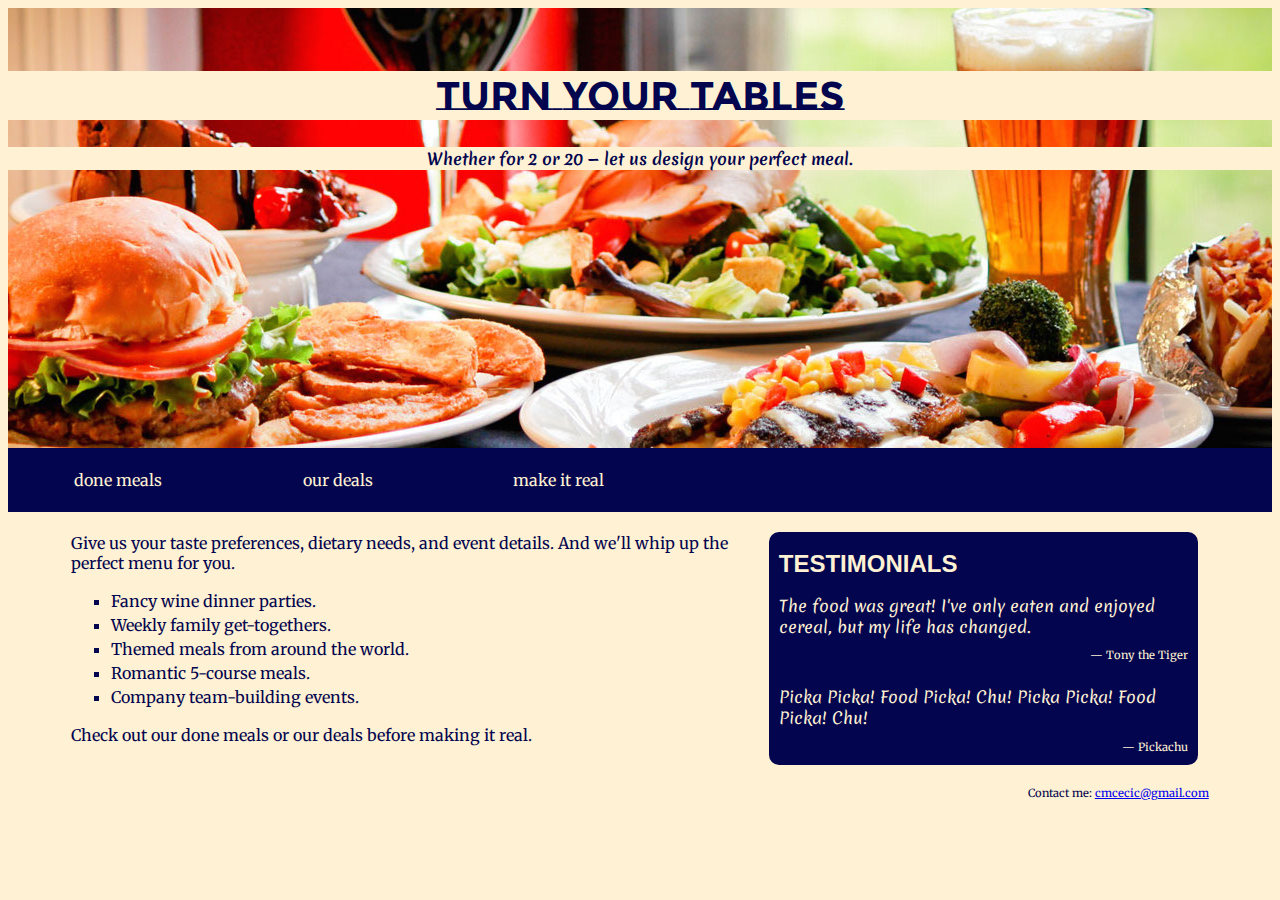
<file: final_project/index.html>
<!DOCTYPE html>
<html>
<head>
	<title>Turn Your Tables</title>
	<link rel="stylesheet" type="text/css" href="css/style.css">
	<meta name="viewport" content="width=device-width, initial-scale=1">
</head>
<body>
	<div class="wrapper">
		<header id="index">
			<br><br>
			<h1>Turn Your Tables</h1>
			<p id="slogan">Whether for 2 or 20 &mdash; let us design your perfect meal.</p>
		</header>
		<nav class="clearfix">
			<ul id="nav">
    			<li><a href="meals.html">done meals</a></li>
    			<li><a href="deals.html">our deals</a></li>
    			<li><a href="real.html">make it real</a></li>
    		</ul>
    	</nav>
		<section id="one" class="clearfix">
			<section id="two_column" class="clearfix">
				<article class="description" id="left">
					<p>Give us your taste preferences, dietary needs, and event details. And we'll whip up the perfect menu for you.</p>
					<ul>
						<li>Fancy wine dinner parties.</li>
						<li>Weekly family get-togethers.</li>
						<li>Themed meals from around the world.</li>
						<li>Romantic 5-course meals.</li>
						<li>Company team-building events.</li>
					</ul>
					<p>Check out our done meals or our deals before making it real.</p>
				</article>
				<aside id="right">
					<h2 class="aside">Testimonials</h2>
					<p class="testimonial_quote">The food was great! I've only eaten and enjoyed cereal, but my life has changed.</p>
					<p class="testimonial_person">&mdash; Tony the Tiger</p>
					<br>
					<p class="testimonial_quote">Picka Picka! Food Picka! Chu! Picka Picka! Food Picka! Chu!</p>
					<p class="testimonial_person">&mdash; Pickachu</p>
				</aside>
			</section>
			<footer>
				<p id="contact">Contact me: <a href="mailto:name@email.com">cmcecic@gmail.com</a></p>
			</footer>
		</section>
	</div>
</body>
</html>
</file>
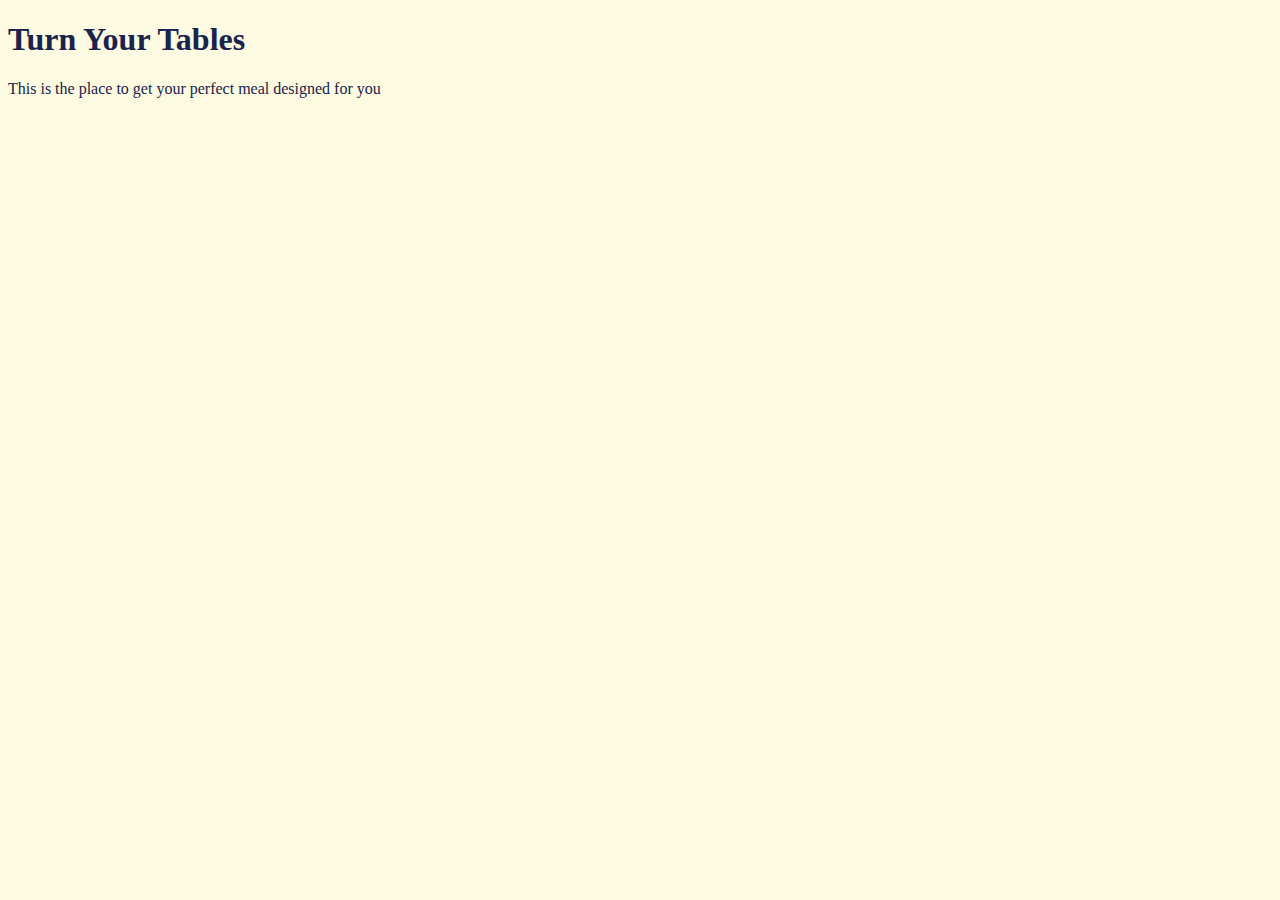
<file: unit_1/index.html>
<!DOCTYPE html>
<html>
<head>
	<title>Turn Your Tables</title>
	<link rel="stylesheet" type="text/css" href="css/style.css">
</head>
<body>
	<h1>Turn Your Tables</h1>
	<p>This is the place to get your perfect meal designed for you</p>
</body>
</html>
</file>
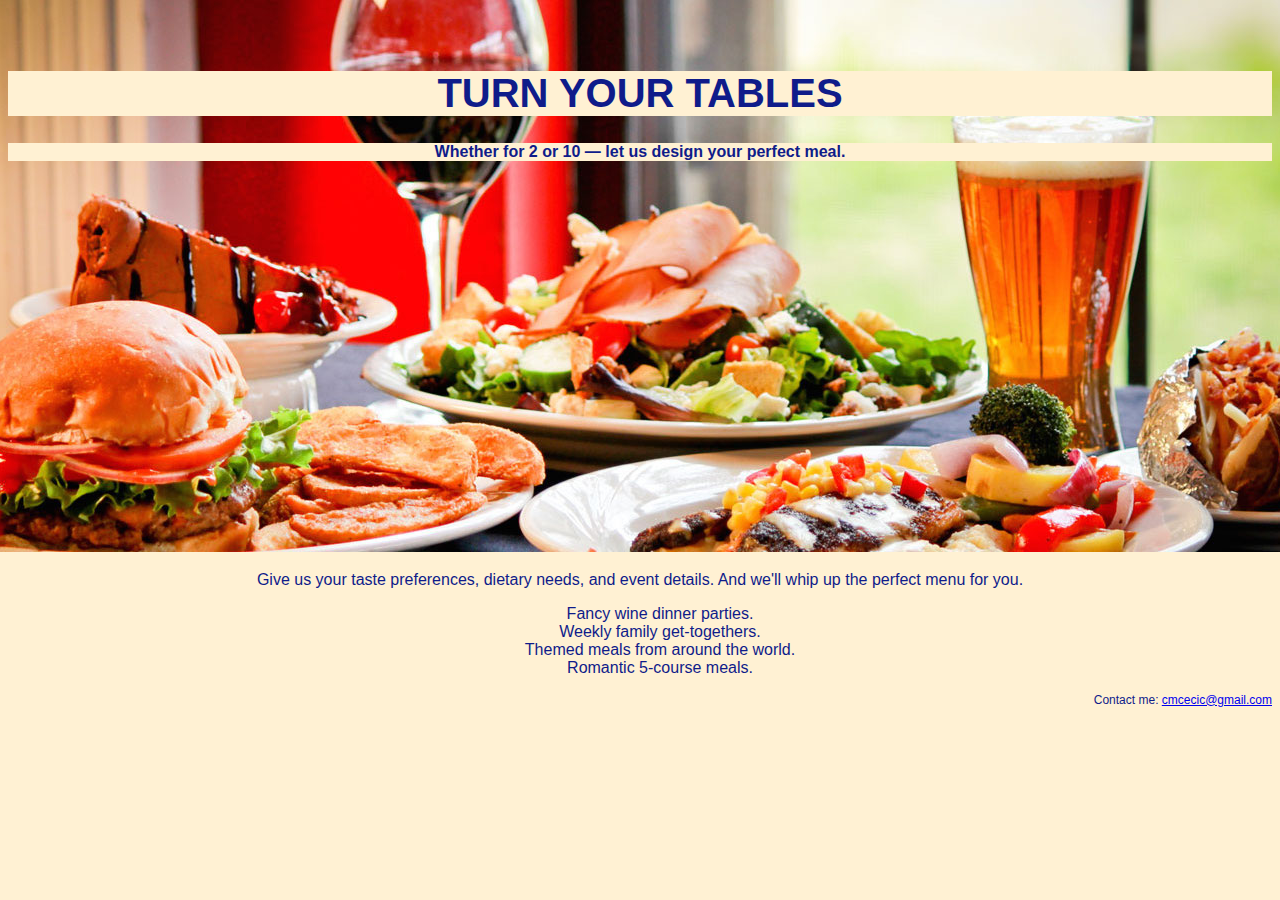
<file: unit_3/index.html>
<!DOCTYPE html>
<html>
<head>
	<title>Turn Your Tables</title>
	<link rel="stylesheet" type="text/css" href="css/style.css">
</head>
<body>
	<br><br>
	<h1>Turn Your Tables</h1>
	<p id="slogan">Whether for 2 or 10 &mdash; let us design your perfect meal.</p>
	<br><br><br><br><br><br><br><br><br><br><br><br><br><br><br><br><br><br><br><br><br>
	<p>Give us your taste preferences, dietary needs, and event details. And we'll whip up the perfect menu for you.</p>
	<ul>
		<li>Fancy wine dinner parties.</li>
		<li>Weekly family get-togethers.</li>
		<li>Themed meals from around the world.</li>
		<li>Romantic 5-course meals.</li>
	</ul>
	<p id="contact">Contact me: <a href="mailto:name@email.com">cmcecic@gmail.com</a></p>
</body>
</html>
</file>
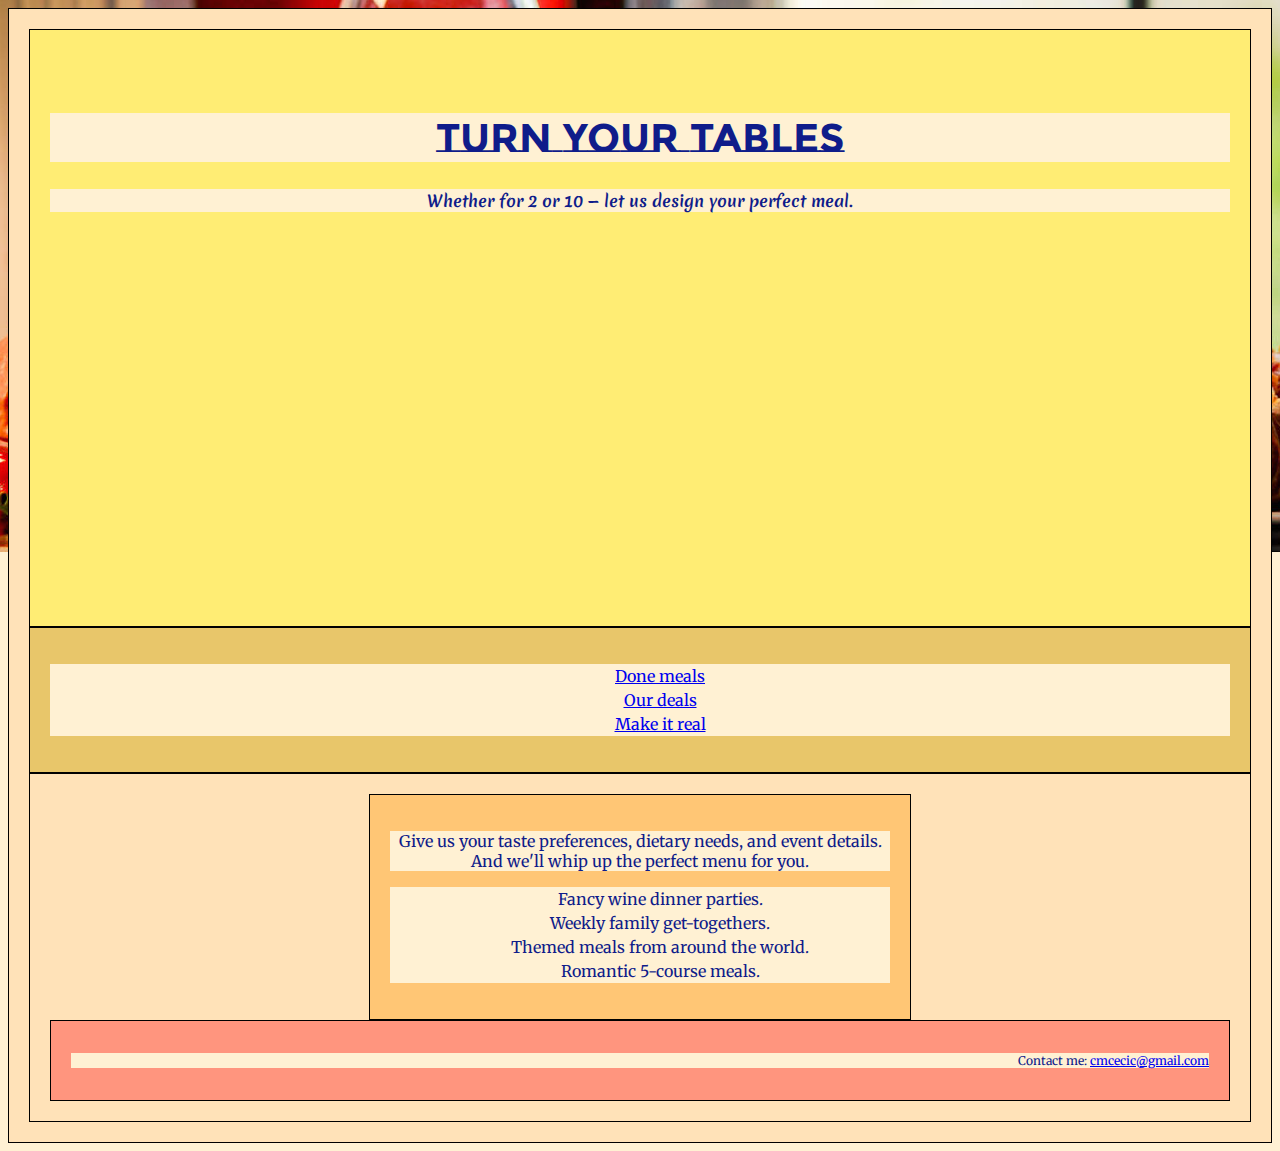
<file: unit_5/index.html>
<!DOCTYPE html>
<html>
<head>
	<title>Turn Your Tables</title>
	<link rel="stylesheet" type="text/css" href="css/style.css">
</head>
<body>
	<div class="wrapper">
		<header>
			<br><br>
			<h1>Turn Your Tables</h1>
			<p id="slogan">Whether for 2 or 10 &mdash; let us design your perfect meal.</p>
			<br><br><br><br><br><br><br><br><br><br><br><br><br><br><br><br><br><br><br><br><br>
		</header>
		<nav>
			<ul>
    			<li><a href="#meal">Done meals</a></li>
    			<li><a href="#deal">Our deals</a></li>
    			<li><a href="#real">Make it real</a></li>
    		</ul>
    	</nav>
		<section id="one">
			<article class="description">
				<p>Give us your taste preferences, dietary needs, and event details. And we'll whip up the perfect menu for you.</p>
				<ul>
					<li>Fancy wine dinner parties.</li>
					<li>Weekly family get-togethers.</li>
					<li>Themed meals from around the world.</li>
					<li>Romantic 5-course meals.</li>
				</ul>
			</article>
			<footer>
				<p id="contact">Contact me: <a href="mailto:name@email.com">cmcecic@gmail.com</a></p>
			</footer>
		</section>
	</div>
</body>
</html>
</file>
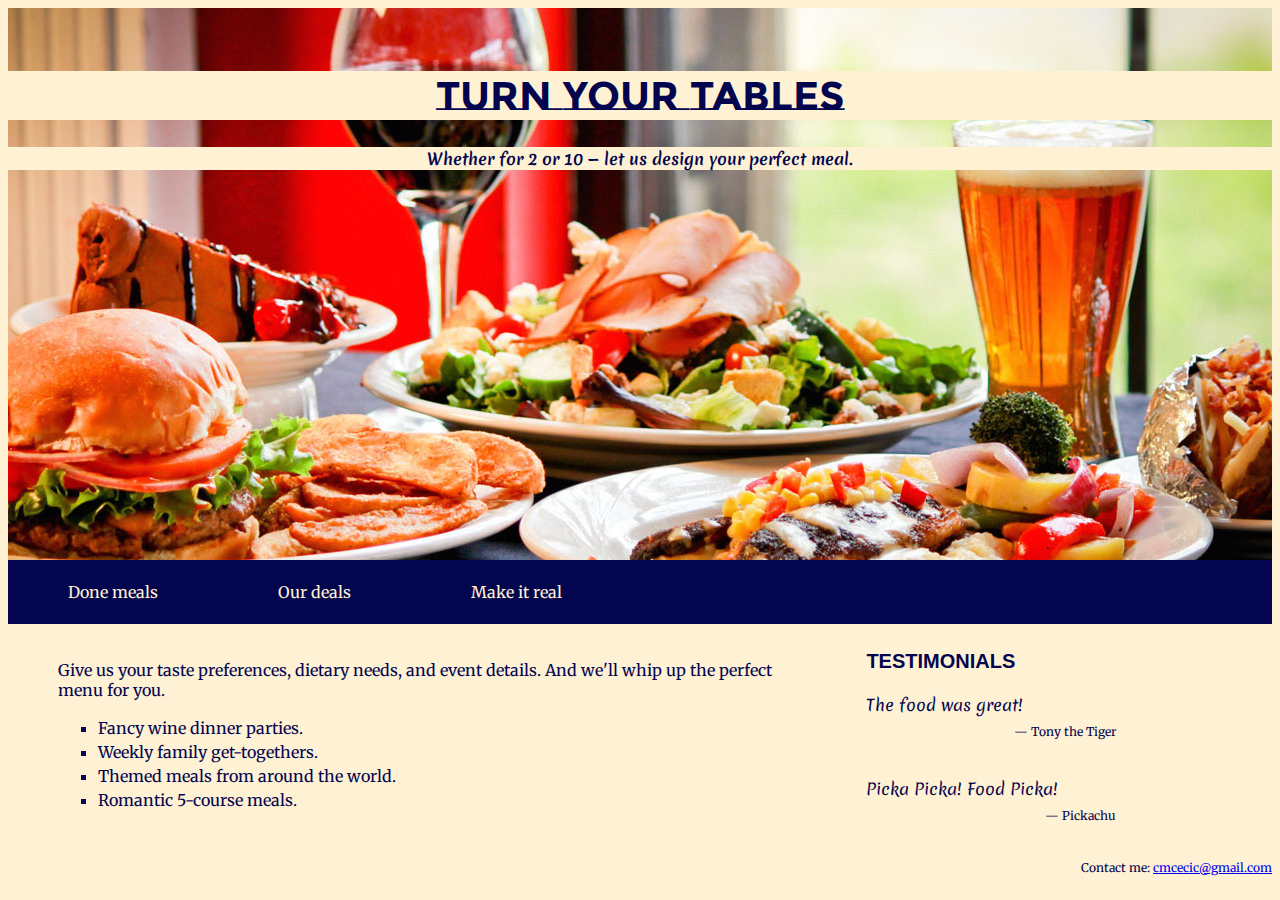
<file: unit_6/index.html>
<!DOCTYPE html>
<html>
<head>
	<title>Turn Your Tables</title>
	<link rel="stylesheet" type="text/css" href="css/style.css">
</head>
<body>
	<div class="wrapper">
		<header>
			<br><br>
			<h1>Turn Your Tables</h1>
			<p id="slogan">Whether for 2 or 10 &mdash; let us design your perfect meal.</p>
		</header>
		<nav class="clearfix">
			<ul id="nav">
    			<li><a href="#meal">Done meals</a></li>
    			<li><a href="#deal">Our deals</a></li>
    			<li><a href="#real">Make it real</a></li>
    		</ul>
    	</nav>
		<section id="one" class="clearfix">
			<section id="two_column" class="clearfix">
				<article class="description" id="left">
					<p>Give us your taste preferences, dietary needs, and event details. And we'll whip up the perfect menu for you.</p>
					<ul>
						<li>Fancy wine dinner parties.</li>
						<li>Weekly family get-togethers.</li>
						<li>Themed meals from around the world.</li>
						<li>Romantic 5-course meals.</li>
					</ul>
				</article>
				<aside id="right">
					<h2>Testimonials</h2>
					<p class="testimonial_quote">The food was great!</p>
					<p class="testimonial_person">&mdash; Tony the Tiger</p>
					<br>
					<p class="testimonial_quote">Picka Picka! Food Picka!</p>
					<p class="testimonial_person">&mdash; Pickachu</p>
				</aside>
			</section>
			<footer>
				<p id="contact">Contact me: <a href="mailto:name@email.com">cmcecic@gmail.com</a></p>
			</footer>
		</section>
	</div>
</body>
</html>
</file>
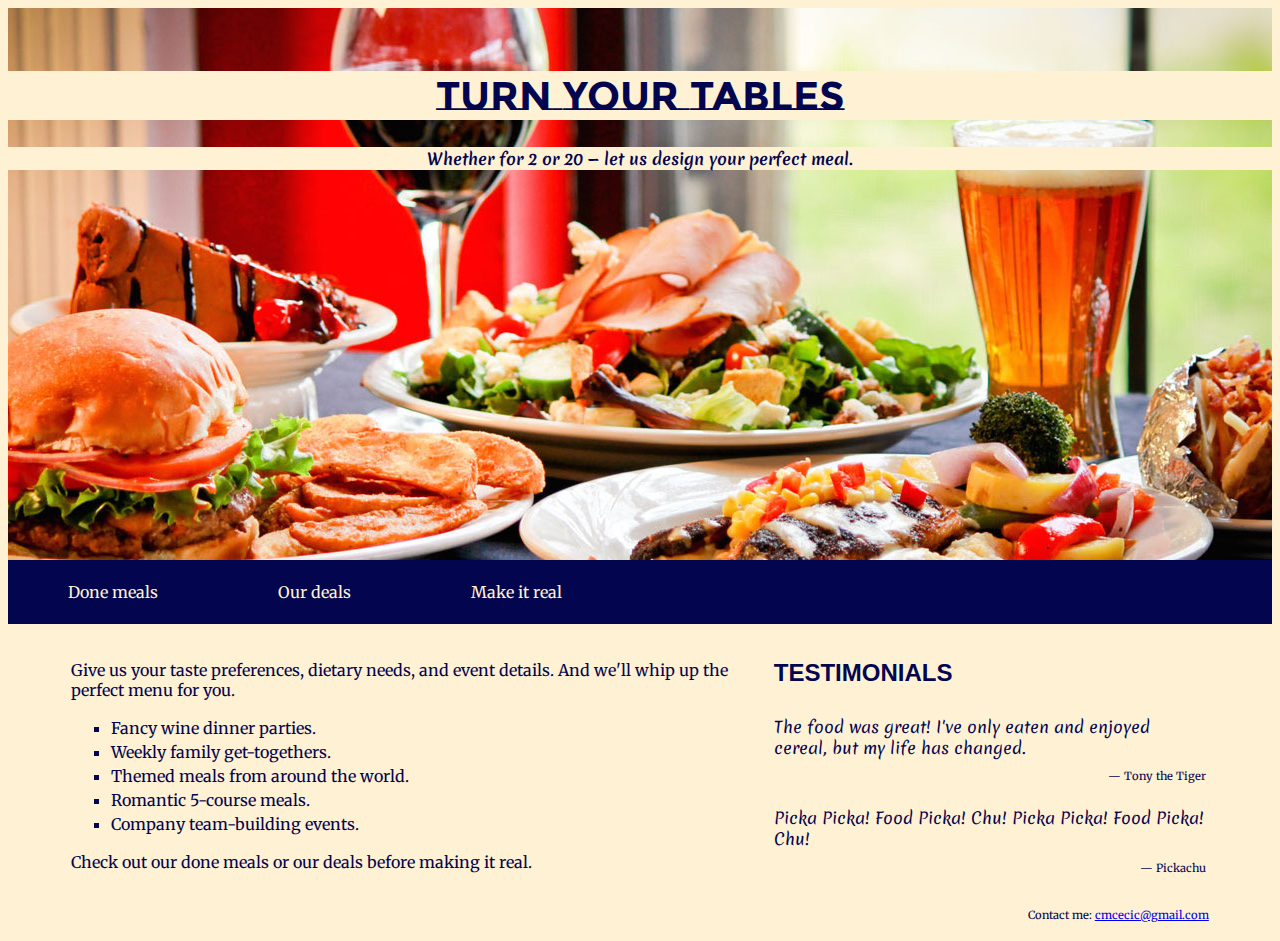
<file: unit_8/index.html>
<!DOCTYPE html>
<html>
<head>
	<title>Turn Your Tables</title>
	<link rel="stylesheet" type="text/css" href="css/style.css">
	<meta name="viewport" content="width=device-width, initial-scale=1">
</head>
<body>
	<div class="wrapper">
		<header>
			<br><br>
			<h1>Turn Your Tables</h1>
			<p id="slogan">Whether for 2 or 20 &mdash; let us design your perfect meal.</p>
		</header>
		<nav class="clearfix">
			<ul id="nav">
    			<li><a href="#meal">Done meals</a></li>
    			<li><a href="#deal">Our deals</a></li>
    			<li><a href="#real">Make it real</a></li>
    		</ul>
    	</nav>
		<section id="one" class="clearfix">
			<section id="two_column" class="clearfix">
				<article class="description" id="left">
					<p>Give us your taste preferences, dietary needs, and event details. And we'll whip up the perfect menu for you.</p>
					<ul>
						<li>Fancy wine dinner parties.</li>
						<li>Weekly family get-togethers.</li>
						<li>Themed meals from around the world.</li>
						<li>Romantic 5-course meals.</li>
						<li>Company team-building events.</li>
					</ul>
					<p>Check out our done meals or our deals before making it real.</p>
				</article>
				<aside id="right">
					<h2>Testimonials</h2>
					<p class="testimonial_quote">The food was great! I've only eaten and enjoyed cereal, but my life has changed.</p>
					<p class="testimonial_person">&mdash; Tony the Tiger</p>
					<br>
					<p class="testimonial_quote">Picka Picka! Food Picka! Chu! Picka Picka! Food Picka! Chu!</p>
					<p class="testimonial_person">&mdash; Pickachu</p>
				</aside>
			</section>
			<footer>
				<p id="contact">Contact me: <a href="mailto:name@email.com">cmcecic@gmail.com</a></p>
			</footer>
		</section>
	</div>
</body>
</html>
</file>
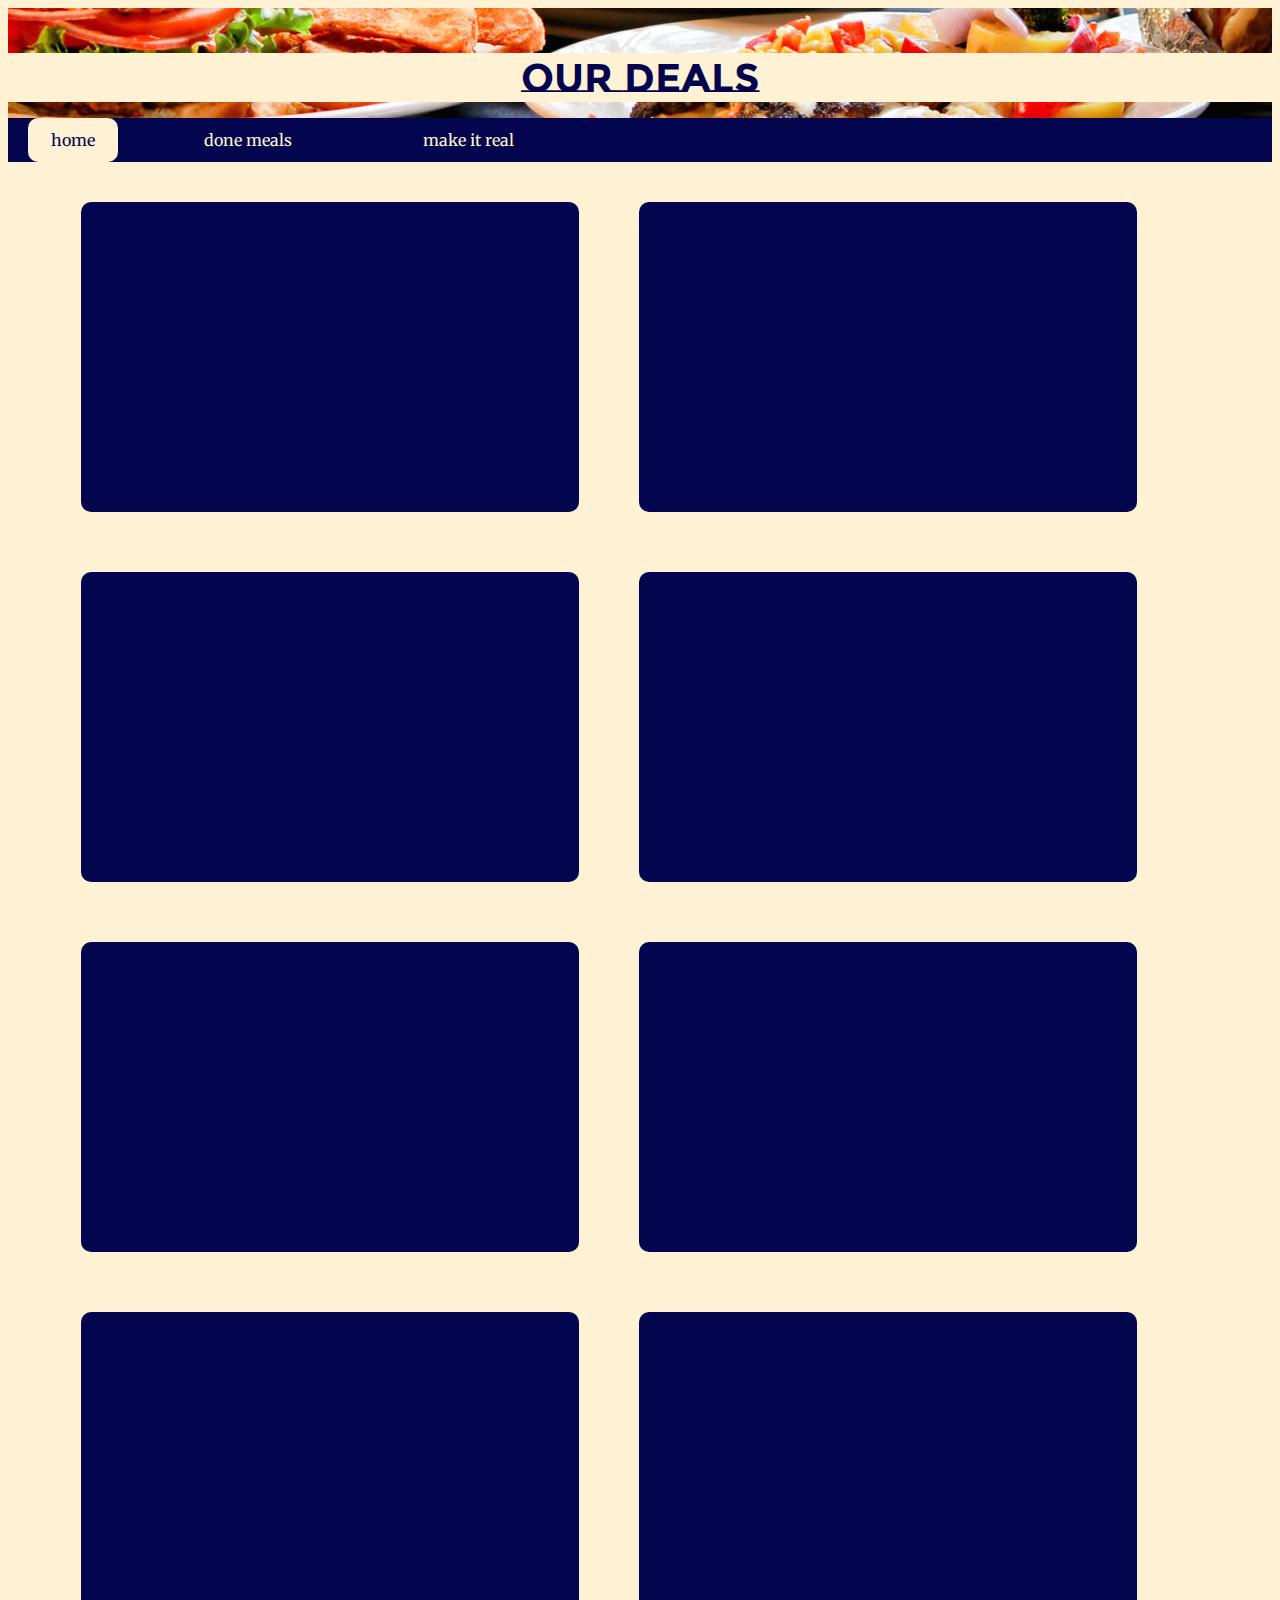
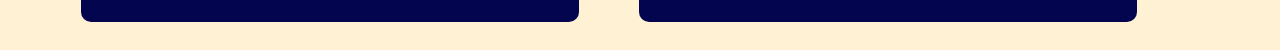
<file: final_project/deals.html>
<!DOCTYPE html>
<html>
<head>
	<title>Our deals</title>
	<link rel="stylesheet" type="text/css" href="css/style.css">
	<meta name="viewport" content="width=device-width, initial-scale=1">
</head>
<body>
	<div class="wrapper">
		<header>
			<br>
			<h1>Our deals</h1>
		</header>
		<nav class="clearfix">
			<ul id="nav_short">
    			<li id="blank"><a></a></li>
    			<li id="home" ><a href="index.html">home</a></li>
    			<li id="blank"><a></a></li>
    			<li><a href="meals.html">done meals</a></li>
    			<li><a href="real.html">make it real</a></li>
    		</ul>
    	</nav>
		<section id="one" class="clearfix">
			<section id="two_column" class="clearfix">
				<article class="details_left">
				</article>
				<article class="details_right">
				</article>
				<article class="details_left">
				</article>
				<article class="details_right">
				</article>
				<article class="details_left">
				</article>
				<article class="details_right">
				</article>
				<article class="details_left">
				</article>
				<article class="details_right">
				</article>
			</section>
		</section>
	</div>
</body>
</html>
</file>
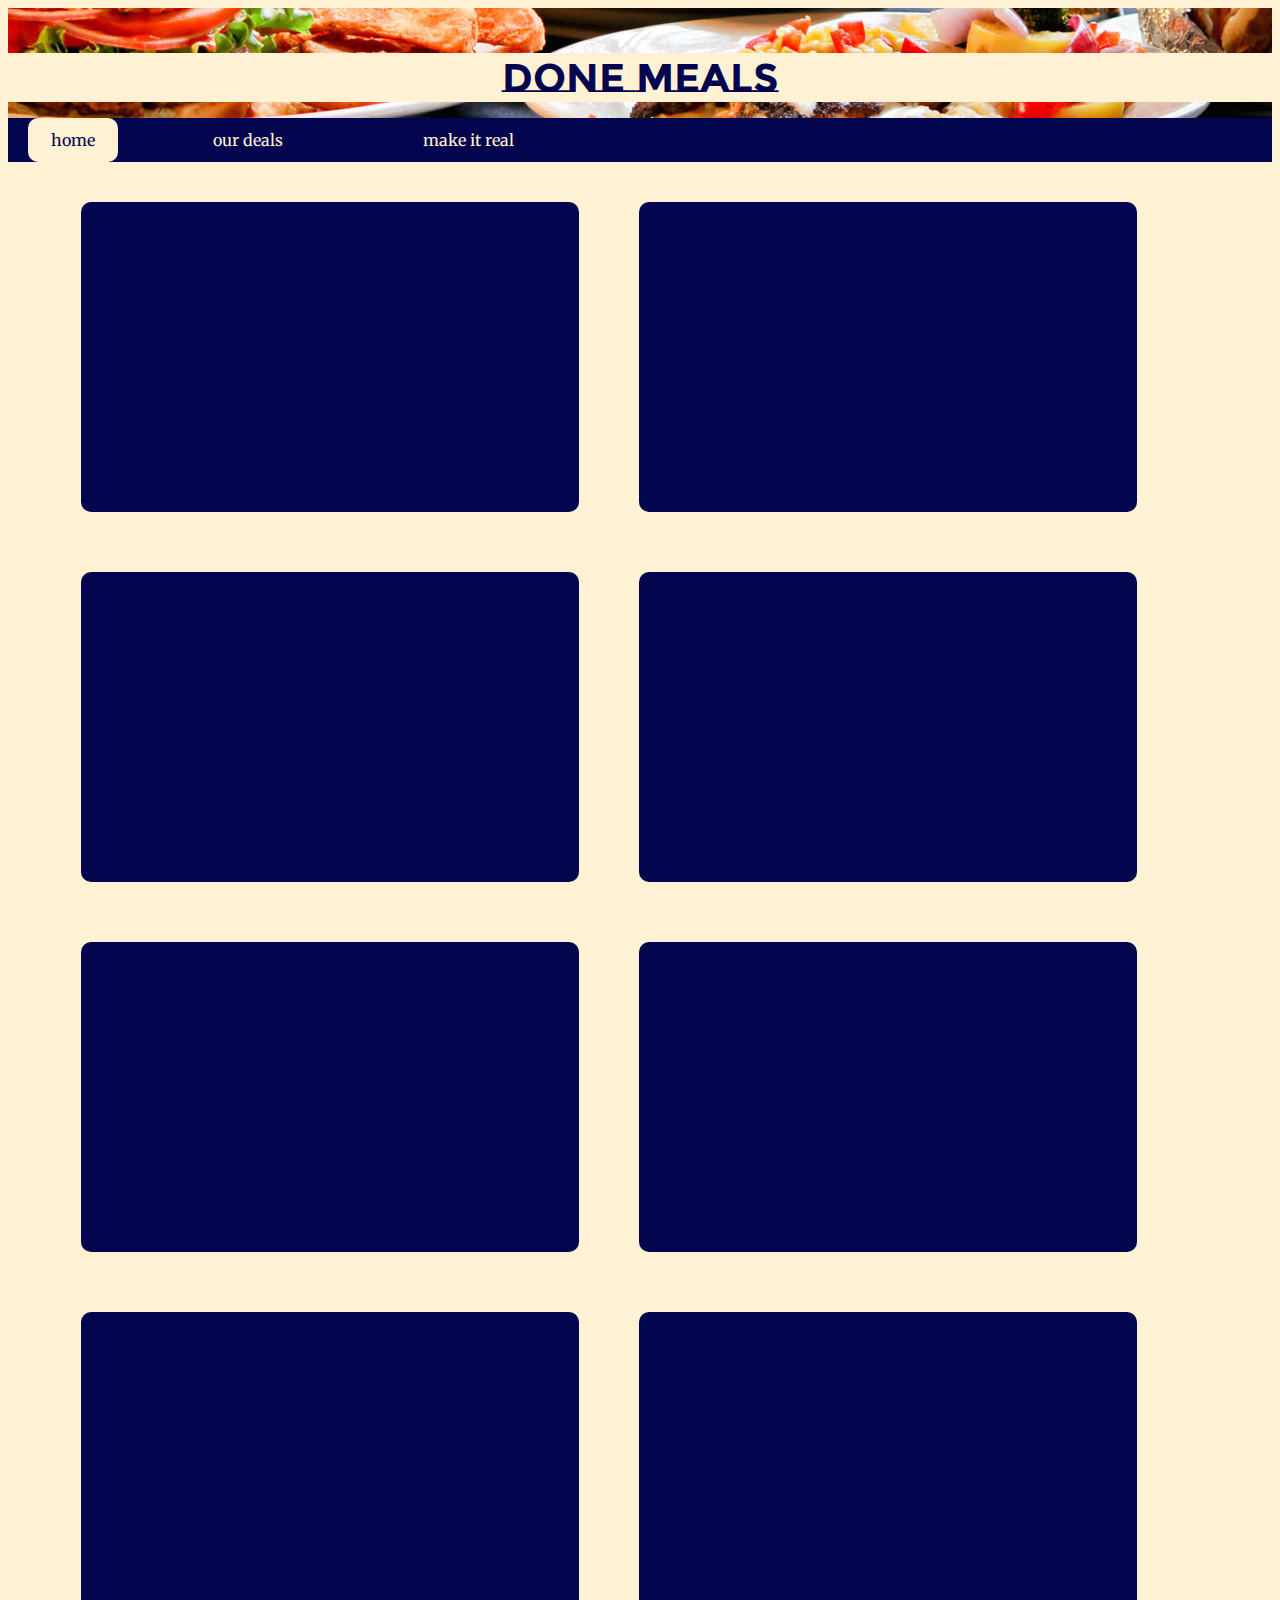
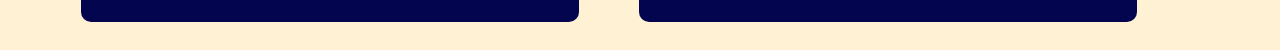
<file: final_project/meals.html>
<!DOCTYPE html>
<html>
<head>
	<title>Done meals</title>
	<link rel="stylesheet" type="text/css" href="css/style.css">
	<meta name="viewport" content="width=device-width, initial-scale=1">
</head>
<body>
	<div class="wrapper">
		<header>
			<br>
			<h1>Done meals</h1>
		</header>
		<nav class="clearfix">
			<ul id="nav_short">
    			<li id="blank"><a></a></li>
    			<li id="home" ><a href="index.html">home</a></li>
    			<li id="blank"><a></a></li>
    			<li><a href="deals.html">our deals</a></li>
    			<li><a href="real.html">make it real</a></li>
    		</ul>
    	</nav>
		<section id="one" class="clearfix">
			<section id="two_column" class="clearfix">
				<article class="details_left">
				</article>
				<article class="details_right">
				</article>
				<article class="details_left">
				</article>
				<article class="details_right">
				</article>
				<article class="details_left">
				</article>
				<article class="details_right">
				</article>
				<article class="details_left">
				</article>
				<article class="details_right">
				</article>
			</section>
		</section>
	</div>
</body>
</html>
</file>
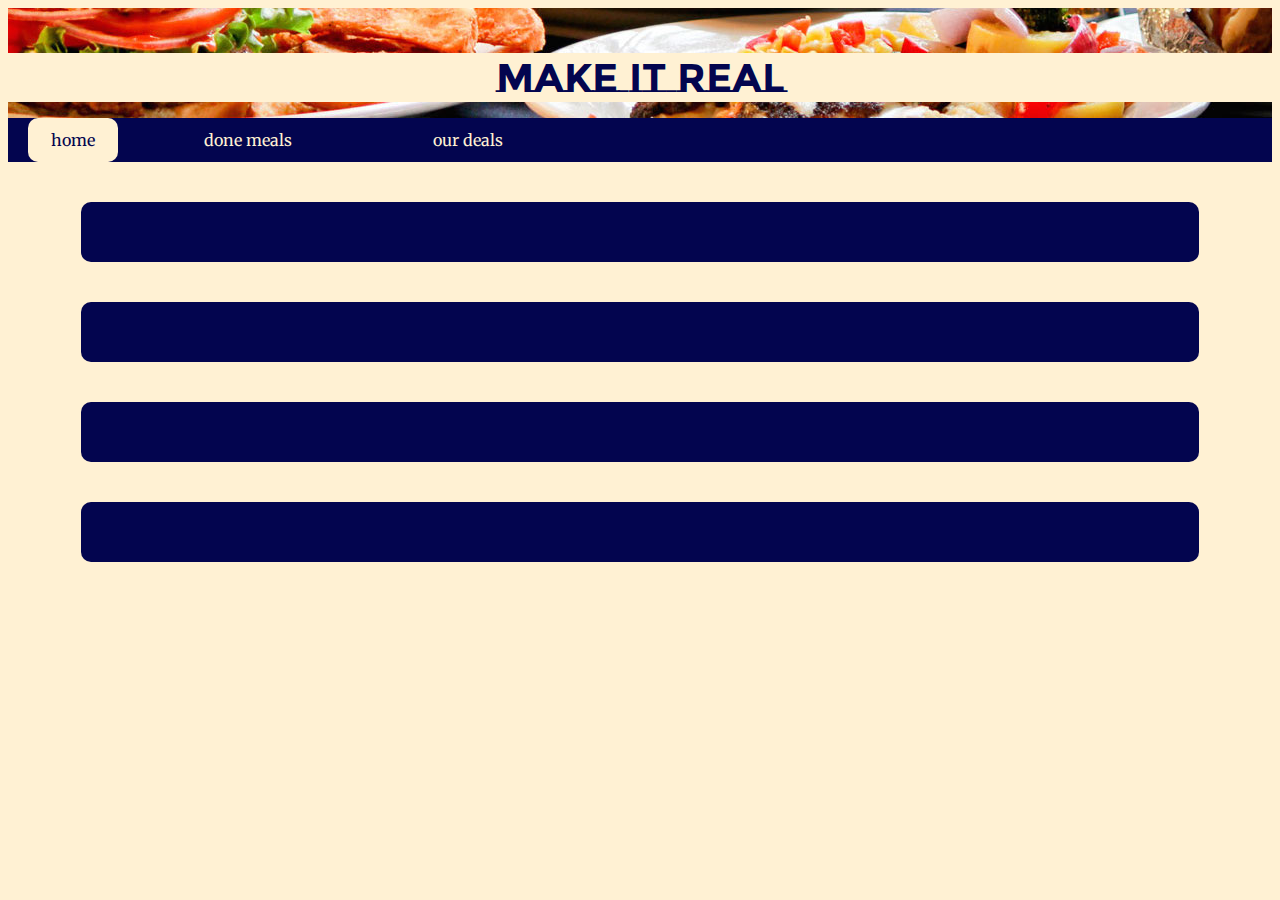
<file: final_project/real.html>
<!DOCTYPE html>
<html>
<head>
	<title>Make it real</title>
	<link rel="stylesheet" type="text/css" href="css/style.css">
	<meta name="viewport" content="width=device-width, initial-scale=1">
</head>
<body>
	<div class="wrapper">
		<header>
			<br>
			<h1>Make it real</h1>
		</header>
		<nav class="clearfix">
			<ul id="nav_short">
    			<li id="blank"><a></a></li>
    			<li id="home" ><a href="index.html">home</a></li>
    			<li id="blank"><a></a></li>
    			<li><a href="meals.html">done meals</a></li>
    			<li><a href="deals.html">our deals</a></li>
    		</ul>
    	</nav>
		<section id="one">
			<section id="two_column">
				<article class="form">
				</article>
				<article class="form">
				</article>
				<article class="form">
				</article>
				<article class="form">
				</article>
			</section>
		</section>
	</div>
</body>
</html>
</file>
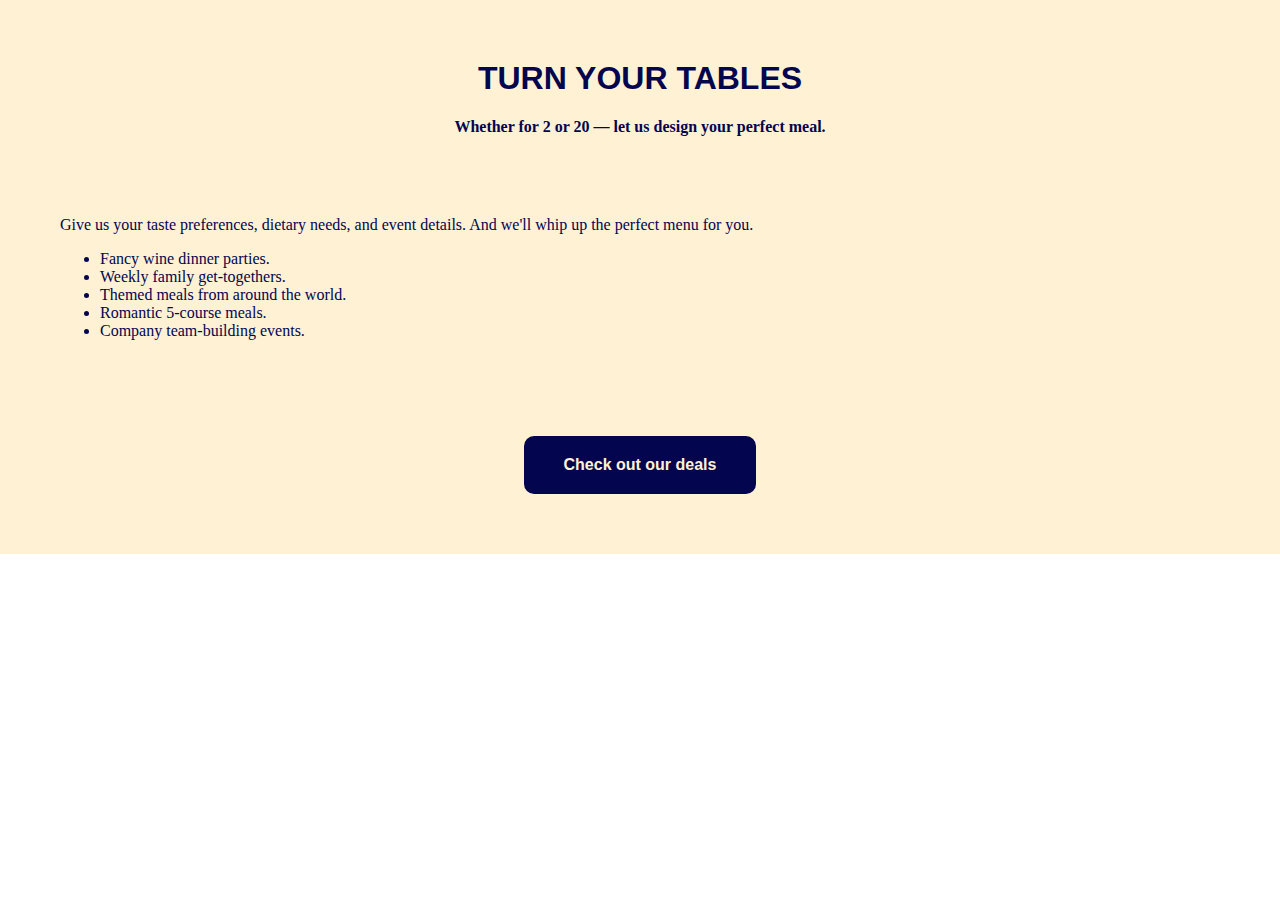
<file: unit_10/email.html>
<html>
<head>
	<title>Turn Your Tables</title>
	<style type=”text/css”>

	@media only screen and (max-device-width: 480px) {
		
		#whole {
			margin: 10px auto !important;
		}
		.top {
			font-size: 1.2em !important;
		}
		.body {
			font-size: .8em !important;
		}
	}

	</style>
</head>
<body style="margin: 0;">
	<table border="0" cellpadding="0" cellspacing="0" width="100%" align="center">
		<tr>
			<td align="center">
				<table style="background: #FFF1D3 url(http://misslilyscafeandcatering.com/wp-content/uploads/2015/05/table-food-pic.jpg) repeat center top;" cellpadding="20" cellspacing="40" border="0" width="100%" id="whole">
					<tr width="100%">
						<th style="color: #03054f; background-color: #FFF1D3;">
							<h1 style="color: #03054f; background-color: #FFF1D3; text-align: center; font-family: Helvetica, sans-serif; text-transform: uppercase;" width="100%" class="top">Turn Your Tables</h1>
							<p style="color: #03054f; background-color: #FFF1D3; font-family: 'Merienda', cursive; font-weight: bold; text-align: center;" id="slogan" class="top">Whether for 2 or 20 &mdash; let us design your perfect meal.</p>
						</th>
					</tr>
					<tr>
						<td style="color: #03054f; background-color: #FFF1D3; font-family: 'Merriweather', serif;">
							<p class="body">Give us your taste preferences, dietary needs, and event details. And we'll whip up the perfect menu for you.</p>
							<ul>
								<li class="body">Fancy wine dinner parties.</li>
								<li class="body">Weekly family get-togethers.</li>
								<li class="body">Themed meals from around the world.</li>
								<li class="body">Romantic 5-course meals.</li>
								<li class="body">Company team-building events.</li>
							</ul>
						</td>
					</tr>
					<tr>
						<td style="text-align: center;">
							<a href="https://cm1016.github.io/final_project/deals.html" style="background-color: #03054f; color: #FFF1D3; text-decoration: none; font-family: Helvetica, sans-serif; font-weight: bold; border-radius: 10px; padding: 20px 40px; display: inline-block;">Check out our deals</a>
						</td>
					</tr>
				</table>
			</td>
		</tr>
	</table>
</body>
</html>
</file>
<file: final_project/css/style.css>
@import url('https://fonts.googleapis.com/css?family=Merienda|Merriweather|Montserrat+Subrayada:400,700');

body {
    background-color: #FFF1D3;
}

.wrapper {
    width: 100%;
}

#one {
    padding-right: 5%;
    padding-left: 5%;
    width: 90%;
}

#two_column {
    padding: 0px;
}

article {
    padding: 20px;
    width: 60%;
    margin: auto;
}

.details_left {
    width: 42%;
    height: 300px;
    margin: 40px 30px 20px 10px;
    padding: 0 10px 10px 10px;
    background: #03054f;
    border-radius: 10px;
    float: left;
}

.details_right {
    width: 42%;
    height: 300px;
    margin: 40px 10px 20px 30px;
    padding: 0 10px 10px 10px;
    background: #03054f;
    border-radius: 10px;
    float: left;
}

.form {
    width: auto;
    height: 50px;
    margin: 40px 10px 20px 10px;
    padding: 0 10px 10px 10px;
    background: #03054f;
    border-radius: 10px;
}

aside {
    width: 36%;
    margin-top: 20px;
    margin-left: 10px;
    background: #03054f;
    border-radius: 10px;
}

#left {
    padding: 5px 5px 5px 0px;
    float: left;
}

#right {
    padding: 0 10px 10px 10px;
    float: left;
}

.clearfix:after {
    visibility: hidden;
    display: block;
    font-size: 0;
    content: " ";
    clear: both;
    height: 0;
}

header {
    background: #FFF1D3 url(../images/table-food-pic.jpg) no-repeat center bottom;
    height: 110px;
}

#index {
    height: 440px;
}

nav {
    background-color: #03054f;
}

#nav {
    list-style-type: none;
    margin: 0;
    padding: 0;
    text-align: center;
    width: 100%;
}

#nav_short {
    list-style-type: none;
    margin: 0;
    padding: 0;
    text-align: center;
    width: 100%;
}

#nav li {
    float: left;
}

#nav_short li {
    float: left;
}

#nav a {
    display: block;
    color: #FFF1D3;
    padding: 20px 60px;
    text-decoration: none;
    background-color: #03054f;
    text-align: center;
    width: 100px;
}

#nav_short a {
    display: block;
    color: #FFF1D3;
    padding: 10px 60px;
    text-decoration: none;
    background-color: #03054f;
    text-align: center;
    width: 100px;
}

#home a {
    padding: 10px 5px;
    width: 80px;
    background-color: #FFF1D3;
    color: #03054f;
    border-radius: 10px;
}

#blank {
    background-color: #FFF1D3;
    width: 20px;
}

#nav a:hover {
    background-color: #FFF1D3;
    color: #03054f;
}

#nav_short a:hover {
    background-color: #FFF1D3;
    color: #03054f;
}

#home a:hover {
    background-color: #03054f;
    color: #FFF1D3;
}

#blank a:hover {
    background-color: #03054f;
}

footer {
    padding: 0px;
}

h1 {
    color: #03054f;
    background-color: #FFF1D3;
    text-align: center;
    font-family: 'Montserrat Subrayada', sans-serif;
    font-size: 2.5em;
    text-transform: uppercase;
}

h2 {
    color: #03054f;
    text-align: left;
    font-family: 'Helvetica', sans-serif;
    font-size: 1.5em;
    text-transform: uppercase;
    line-height: 1em;
}

.aside {
    color: #FFF1D3;
}

p {
    color: #03054f;
    text-align: left;
    font-family: 'Merriweather', serif;
}

.testimonial_quote {
    text-align: left;
    font-family: 'Merienda', sans-serif;
    line-height: 1.3em;
    margin-top: 5px;
    color: #FFF1D3;
}

.testimonial_person {
    text-align: right;
    font-family: 'Merriweather', serif;
    font-size: .7em;
    line-height: .5em;
    margin-bottom: 5px;
    color: #FFF1D3;
}

#slogan {
    background-color: #FFF1D3;
	font-family: 'Merienda', cursive;
	font-weight: bold;
    text-align: center;
}

ul {
    color: #03054f;
    background-color: #FFF1D3;
    font-family: 'Merriweather', serif;
    list-style-type: square;
    line-height: 1.5em;
}

#contact {
	text-align: right;
	font-size: .7em;
    margin-top: 20px;
}

@media screen and (max-width: 1130px) and (min-width: 770px) {
    article {
        width: 55%;
    }

    aside {
        width: 38%;
    }
}

@media screen and (max-width: 850px) {
    .details_left {
        width: auto;
        margin: 40px 10px 20px 10px;
        padding: 0 10px 10px 10px;
        float: none;
    }

    .details_right {
        width: auto;
        margin: 40px 10px 20px 10px;
        padding: 0 10px 10px 10px;
        float: none;
    }
}


@media screen and (max-width: 770px) and (min-width: 640px) {
    h1 {
        font-size: 2em;
    }
    article {
        padding: 20px;
        width: 100%;
        margin: 0 20px 0 0;
    }
    body {
        font-size: .9em;
    }
    #right {
        padding: auto;
        margin: 0 20px 0 0;
        float: left;   
        width: 97%;
    }
    .testimonial_person {
        text-align: left;
        padding-left: 50px;
    }
    #nav a {
        padding: 20px 40px;
    }
}

@media screen and (max-width: 640px) and (min-width: 520px) {
    h1 {
        font-size: 2em;
    }
    article {
        padding: 20px;
        width: 100%;
        margin: auto;
    }
    body {
        font-size: .9em;
    }
    #right {
        padding: auto;
        margin: 0 20px 0 0;
        float: left;   
        width: 97%;
    }

    #contact {
        text-align: left;
        margin-top: 20px;
    }

    #nav a {
        padding: 20px 30px;
        width: 100px;
    }
    #nav_short a {
        padding: 10px 30px;
        width: 100px;
    }
    #home a {
        padding: 10px 5px;
        width: 80px;
        background-color: #FFF1D3;
        color: #03054f;
        border-radius: 10px;
    }
}

@media screen and (max-width: 520px) and (min-width: 340px) {
    #nav_short a {
        padding: 10px 5px;
        width: 100px;
    }
    #home a {
        padding: 10px 0px;
        width: 80px;
        background-color: #FFF1D3;
        color: #03054f;
        border-radius: 10px;
    }
    #blank {
        width: 10px;
    }
}

@media screen and (max-width: 520px) {
    #index {
        height: 300px;

    }
    h1 {
        font-size: 1.8em;
    }
    h2 {
        font-size: 1.2em;
    }
    #slogan {
        font-size: .9em;
    }
    article {
        padding: 20px;
        width: 100%;
        margin: auto;
    }
    body {
        font-size: .9em;
    }
    #right {
        padding: auto;
        margin: 0 20px 0 0;
        float: left;   
        width: 95%;
    }

    #contact {
        text-align: left;
        margin-top: 20px;
    }

    #nav a {
        display: display;
        padding: 20px 60px;
        width: auto;
        height: 10px;
    }

    #nav li {
        float: none;
    }
}

@media screen and (max-width: 340px) {    
    #nav_short a {
        display: display;
        padding: 10px 60px;
        width: auto;
    }

    #nav_short li {
        float: none;
    }
    #home a {
        padding: 10px 10px;
        width: auto;
        background-color: #FFF1D3;
        color: #03054f;
        border-radius: 0px;
    }

    #blank {
        width: 100%;
        height: 0px;
    }
}
</file>
<file: unit_1/css/style.css>
body {
    background-color: #fcfae0;
}

h1, p {
    color: #19234c;
}
</file>
<file: unit_3/css/style.css>
body {
    background: #FFF1D3 url(../images/table-food-pic.jpg) no-repeat center top;
    color: #FFF1D3;
}

h1 {
    color: #0F1C8A;
    background-color: #FFF1D3;
    text-align: center;
    font-family: Helvetica, sans-serif;
    font-size: 40px;
    text-transform: uppercase;
}

p {
    color: #0F1C8A;
    background-color: #FFF1D3;
    text-align: center;
    font-family: Helvetica, sans-serif;
}

#slogan {
	font-family: Parkavenue, cursive, Helvetica, sans-serif;
	font-weight: bold;
}

ul {
    color: #0F1C8A;
    background-color: #FFF1D3;
    font-family: Helvetica, sans-serif;
    text-align: center;
    list-style: none;
}

#contact {
	text-align: right;
	font-size: 12px;
}
</file>
<file: unit_5/css/style.css>
@import url('https://fonts.googleapis.com/css?family=Merienda|Merriweather|Montserrat+Subrayada:400,700');

body {
    background: #FFF1D3 url(../images/table-food-pic.jpg) no-repeat center top;
    color: #FFF1D3;
}

.wrapper {
    background-color: #FFE2B8;
    border: 1px black solid;
    padding: 20px;
}

#one {
    background-color: #FFE2B8;
    border: 1px black solid;
    padding: 20px;
}

header {
    background-color: #FFED74;
    border: 1px black solid;
    padding: 20px;
}

nav {
    background-color: #E8C66A;
    border: 1px black solid;
    padding: 20px;
}

article {
    background-color: #FFC675;
    border: 1px black solid;
    padding: 20px;
    width: 500px;
    margin: auto;
}

footer {
    background-color: #FF957E;
    border: 1px black solid;
    padding: 20px;
}

h1 {
    color: #0F1C8A;
    background-color: #FFF1D3;
    text-align: center;
    font-family: 'Montserrat Subrayada', sans-serif;
    font-size: 40px;
    text-transform: uppercase;
}

p {
    color: #0F1C8A;
    background-color: #FFF1D3;
    text-align: center;
    font-family: 'Merriweather', serif;
}

#slogan {
	font-family: 'Merienda', cursive;
	font-weight: bold;
}

ul {
    color: #0F1C8A;
    background-color: #FFF1D3;
    font-family: 'Merriweather', serif;
    text-align: center;
    list-style: none;
    line-height: 1.5em;
}

#contact {
	text-align: right;
	font-size: 12px;
}
</file>
<file: unit_6/css/style.css>
@import url('https://fonts.googleapis.com/css?family=Merienda|Merriweather|Montserrat+Subrayada:400,700');

body {
    color: #FFF1D3;
    background-color: #FFF1D3;
}

.wrapper {
}

#one {
    padding: 0px;
}

#two_column {
    padding: 0px;
}

#left {
    padding: 20px 0 20px 50px;
    float: left;
    width: 60%;
}

#right {
    padding: 0 60px 0 50px;
    float: left;   
    width: 250px;

}

.clearfix:after {
    visibility: hidden;
    display: block;
    font-size: 0;
    content: " ";
    clear: both;
    height: 0;
}

header {
    background: #FFF1D3 url(../images/table-food-pic.jpg) no-repeat center top;
    height: 552px;
}

nav {
    background-color: #03054f;
}

#nav {
    list-style-type: none;
    margin: 0;
    padding: 0;
    text-align: center;
    width: 100%;
}

#nav li {
    float: left;
}

#nav a {
    display: block;
    color: #FFF1D3;
    padding: 20px 60px;
    text-decoration: none;
    background-color: #03054f;
    text-align: center;
}

#nav a:hover {
    background-color: #FFF1D3;
    color: #03054f;
}

article {
    padding: 20px;
    width: 500px;
    margin: auto;
}

footer {
    padding: 0px;
}

h1 {
    color: #03054f;
    background-color: #FFF1D3;
    text-align: center;
    font-family: 'Montserrat Subrayada', sans-serif;
    font-size: 40px;
    text-transform: uppercase;
}

h2 {
    color: #03054f;
    background-color: #FFF1D3;
    text-align: left;
    font-family: 'Helvetica', sans-serif;
    font-size: 20px;
    text-transform: uppercase;
    line-height: 2em;
}

p {
    color: #03054f;
    background-color: #FFF1D3;
    text-align: left;
    font-family: 'Merriweather', serif;
}

.testimonial_quote {
    text-align: left;
    font-family: 'Merienda', sans-serif;
    line-height: 1em;      
}

.testimonial_person {
    text-align: right;
    font-family: 'Merriweather', serif;
    font-size: 12px;
    line-height: .5em;    
}

#slogan {
	font-family: 'Merienda', cursive;
	font-weight: bold;
    text-align: center;
}

ul {
    color: #03054f;
    background-color: #FFF1D3;
    font-family: 'Merriweather', serif;
    list-style-type: square;
    line-height: 1.5em;
}

#contact {
	text-align: right;
	font-size: 12px;
}
</file>
<file: unit_8/css/style.css>
@import url('https://fonts.googleapis.com/css?family=Merienda|Merriweather|Montserrat+Subrayada:400,700');

body {
    color: #FFF1D3;
    background-color: #FFF1D3;
}

.wrapper {
    width: 100%;
}

#one {
    padding-right: 5%;
    padding-left: 5%;
    width: 90%;
}

#two_column {
    padding: 0px;
}

article {
    padding: 20px;
    width: 60%;
    margin: auto;
}

aside {
    padding: 20px;
    width: 38%;
    margin: auto;
}

#left {
    padding: 20px 0 0 0px;
    float: left;
}

#right {
    padding: 5px 0 0 20px;
    float: left;
}

.clearfix:after {
    visibility: hidden;
    display: block;
    font-size: 0;
    content: " ";
    clear: both;
    height: 0;
}

header {
    background: #FFF1D3 url(../images/table-food-pic.jpg) no-repeat center top;
    height: 552px;
}

nav {
    background-color: #03054f;
}

#nav {
    list-style-type: none;
    margin: 0;
    padding: 0;
    text-align: center;
    width: 100%;
}

#nav li {
    float: left;
}

#nav a {
    display: block;
    color: #FFF1D3;
    padding: 20px 60px;
    text-decoration: none;
    background-color: #03054f;
    text-align: center;
}

#nav a:hover {
    background-color: #FFF1D3;
    color: #03054f;
}

footer {
    padding: 0px;
}

h1 {
    color: #03054f;
    background-color: #FFF1D3;
    text-align: center;
    font-family: 'Montserrat Subrayada', sans-serif;
    font-size: 2.5em;
    text-transform: uppercase;
}

h2 {
    color: #03054f;
    background-color: #FFF1D3;
    text-align: left;
    font-family: 'Helvetica', sans-serif;
    font-size: 1.5em;
    text-transform: uppercase;
    line-height: 2em;
}

p {
    color: #03054f;
    background-color: #FFF1D3;
    text-align: left;
    font-family: 'Merriweather', serif;
}

.testimonial_quote {
    text-align: left;
    font-family: 'Merienda', sans-serif;
    line-height: 1.3em;
    margin-top: 5px;
}

.testimonial_person {
    text-align: right;
    font-family: 'Merriweather', serif;
    font-size: .7em;
    line-height: .5em;
    margin-bottom: 5px;  
}

#slogan {
	font-family: 'Merienda', cursive;
	font-weight: bold;
    text-align: center;
}

ul {
    color: #03054f;
    background-color: #FFF1D3;
    font-family: 'Merriweather', serif;
    list-style-type: square;
    line-height: 1.5em;
}

#contact {
	text-align: right;
	font-size: .7em;
    margin-top: 20px;
}

@media screen and (max-width: 1130px) {
    article {
        width: 55%;
    }

    aside {
        width: 42%;
    }
}

@media screen and (max-width: 770px) and (min-width: 640px) {
    header {
        height: 440px;
    }
    h1 {
        font-size: 2em;
    }
    article {
        padding: 20px;
        width: 100%;
        margin: auto;
    }
    #right {
        padding: 5px 0 0 0;
        float: left;   
        width: 100%;
    }
    .testimonial_person {
        text-align: left;
        padding-left: 50px;
    }
}

@media screen and (max-width: 640px) and (min-width: 520px) {
    header {
        height: 440px;
    }
    h1 {
        font-size: 2.2em;
    }
    article {
        padding: 20px;
        width: 100%;
        margin: auto;
    }
    body {
        font-size: .9em;
    }
    #right {
        padding: 5px 0 0 0;
        float: left;   
        width: 100%;
    }

    #contact {
        text-align: left;
        margin-top: 40px;
    }

    #nav a {
        padding: 20px 40px;
    }
}

@media screen and (max-width: 520px) {
    header {
        background: #FFF1D3 url(../images/table-food-pic.jpg) no-repeat center bottom;
        height: 300px;

    }
    h1 {
        font-size: 1.8em;
    }
    h2 {
        font-size: 1.2em;
    }
    #slogan {
        font-size: .9em;
    }
    article {
        padding: 20px;
        width: 100%;
        margin: auto;
    }
    body {
        font-size: .9em;
    }
    #right {
        padding: 5px 0 0 0;
        float: left;   
        width: 100%;
    }

    #contact {
        text-align: left;
        margin-top: 40px;
    }

    #nav a {
        display: display;
        padding: 20px 60px;
    }

    #nav li {
        float: none;
    }
}
</file>
